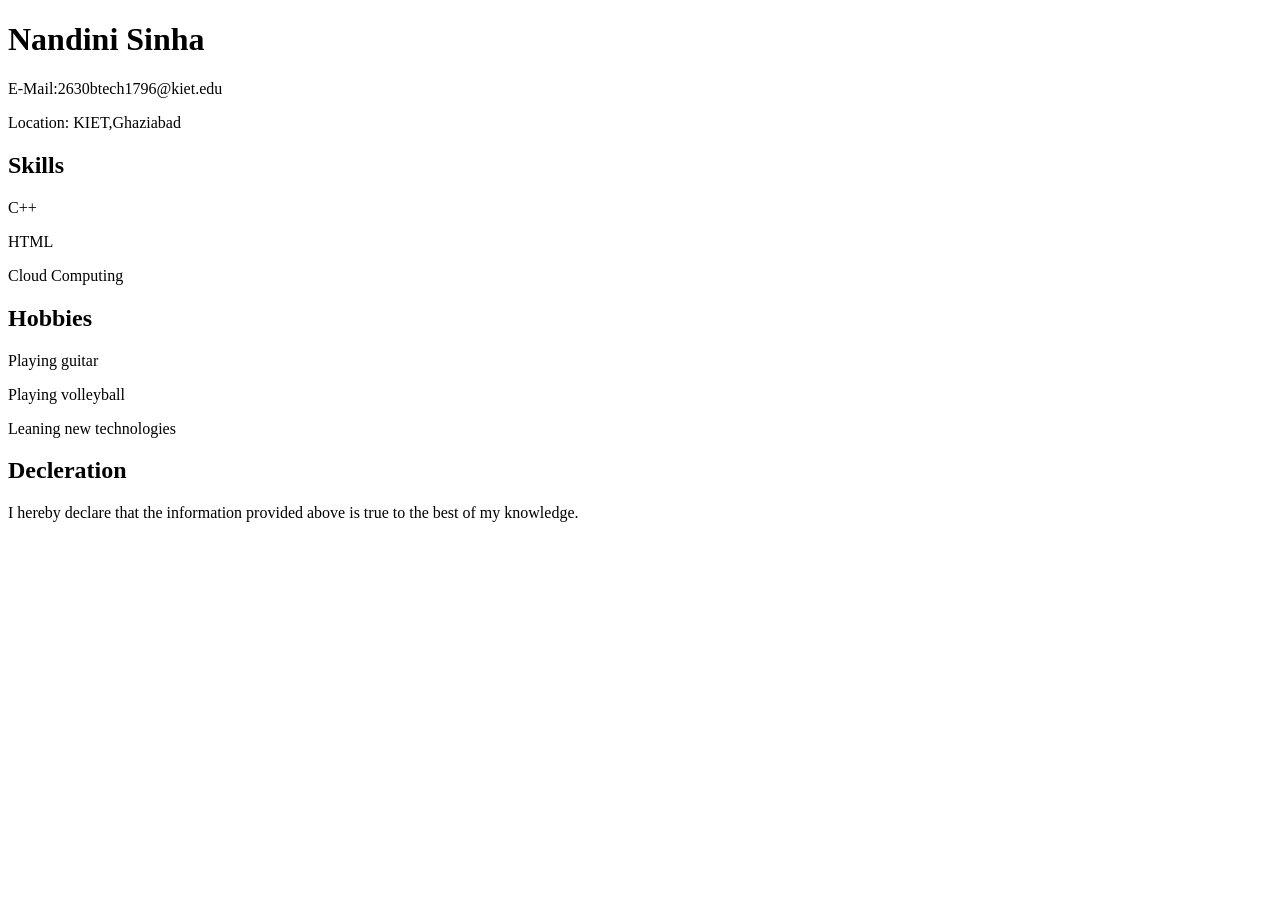
<file: index.html>
<!DOCTYPE html>
<html lang="en">
<head>
    <meta charset="UTF-8">
    <meta name="viewport" content="width=initial-scale=1.0">
    <title>MY CV</title>
</head>
<body>
    <h1>Nandini Sinha</h1>
    <p>E-Mail:2630btech1796@kiet.edu</p>
    <p>Location: KIET,Ghaziabad</p>

    <h2>Skills</h2>
    <p>C++</p>
    <p>HTML</p>
    <p>Cloud Computing</p>

    <h2>Hobbies</h2>
    <p>Playing guitar</p>
    <p>Playing volleyball</p>
    <p>Leaning new technologies</p>

    <h2>Decleration</h2>
    <p> I hereby declare that the information provided above is true
        to the best of my knowledge.</p>
</body>
</html>
</file>
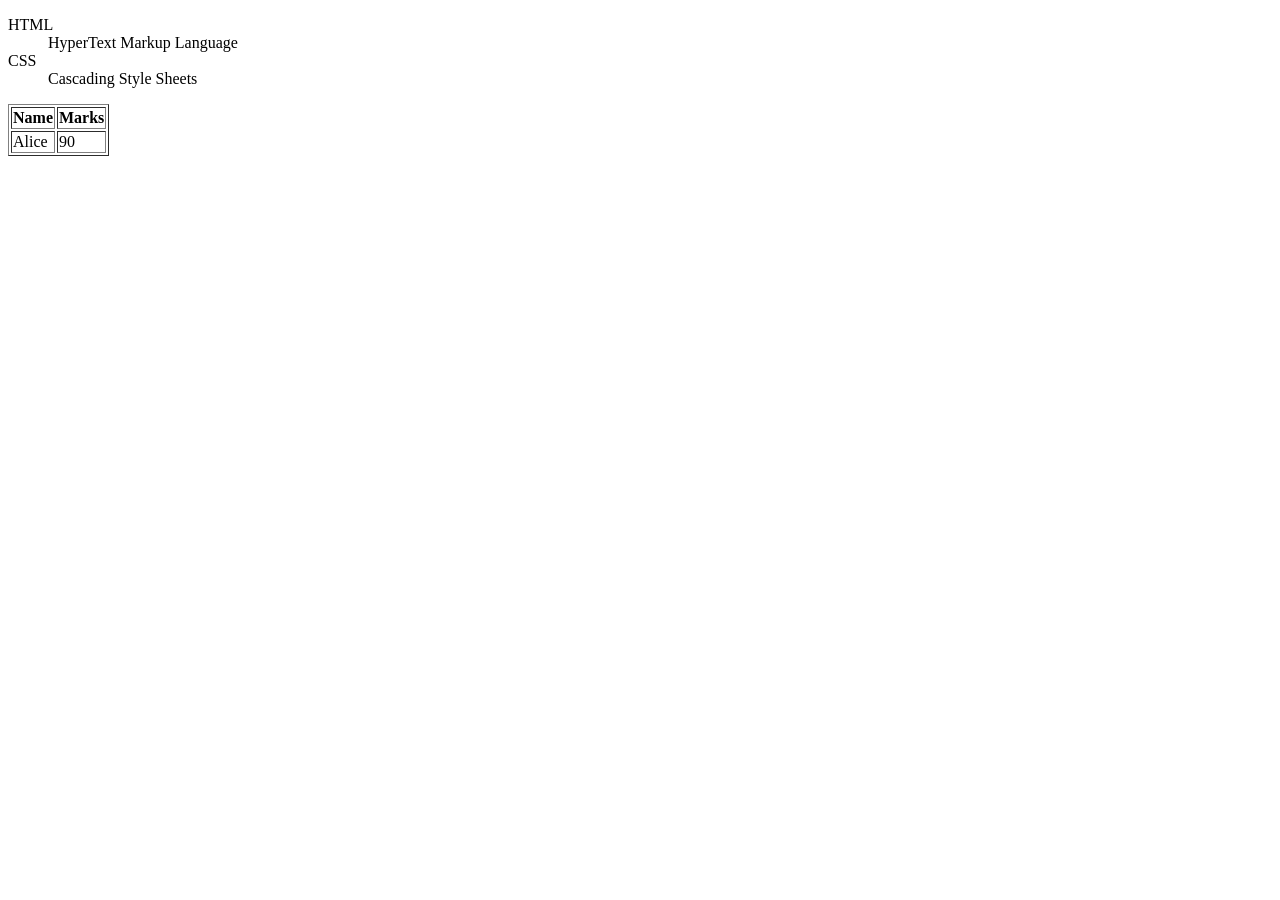
<file: website.html>
<!DOCTYPE html>
<html lang="en">
<head>
    <meta charset="UTF-8">
    <meta name="viewport" content="width=device-width, initial-scale=1.0">
    <title>Document</title>
</head>
<body>
    <dl>
<dt>HTML</dt>
<dd>HyperText Markup Language</dd>
<dt>CSS</dt>
 <dd>Cascading Style Sheets</dd>
</dl>
<table border="1">
  <tr>
    <th>Name</th><th>Marks</th>
  </tr>
  <tr>
    <td>Alice</td><td>90</td>
  </tr>
</table>
</body>
</html>
</file>
